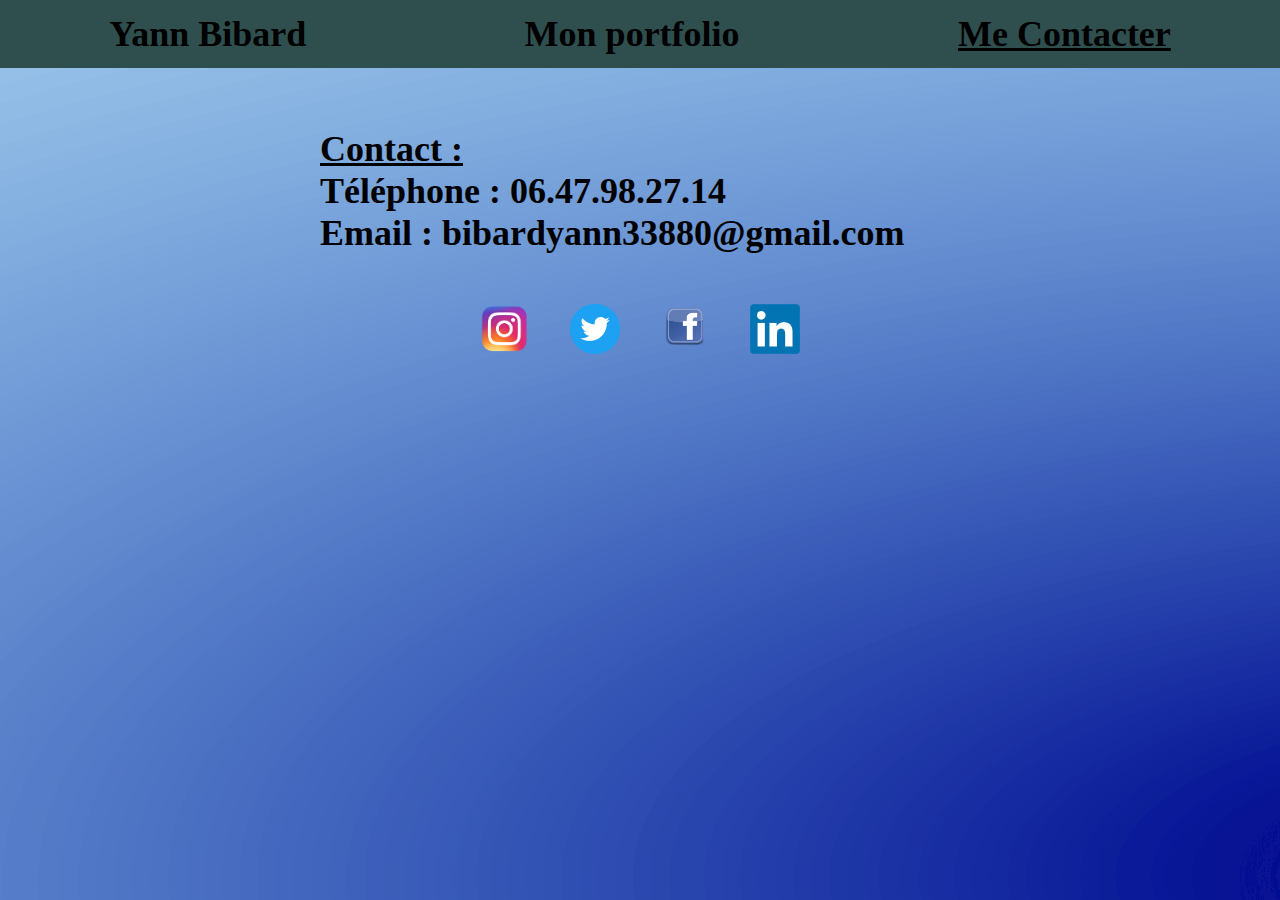
<file: contact-me.html>
<!DOCTYPE html>
<html lang="fr">

    <head>

        <title>Portfolio de Yann Bibard</title>

        <meta charset="UTF-8">
        <link href="index.css" rel="stylesheet">
        <link href="img/portfolioIcone.png" rel="icon" />
        <link href="https://fonts.googleapis.com/css?family=Roboto:300,400,700,900" rel="stylesheet">
        
    </head>

    <body>
        <header>
            <nav class="headermoi">
                <h1 class="moi">Yann Bibard</h1>
                <h1><strong><a href="index.html">Mon portfolio</a></strong></h1>
                <h1><a href="contact-me.html" class="contactme"><u>Me Contacter</u></a></h1>
            </nav>
        </header>

        <main>

            <section class="contactPerso">
                <div class="TextContact">
                    <h2><strong><u>Contact : </u></strong>
                        <BR>Téléphone : <a href="tel:06-47-98-27-14">06.47.98.27.14</a> 
                        <BR>Email : <a href="mailto:bibardyann33880@gmail.com">bibardyann33880@gmail.com</a></h2>
                </div>
                <div class="ImgContact">
                    <a href="https://www.instagram.com/yann.bib" target="_blank"><img src="img/insta.png" alt="Instagram"></a>
                    <a href="https://twitter.com/BibardYann" target="_blank"><img src="img/twitter.png" alt="Twitter"></a>
                    <a href="https://www.facebook.com/yann.bibar/" target="_blank"><img src="img/facebook.png" alt="Facebook"></a>
                    <a href="https://www.linkedin.com/in/yann-bibard-36aaa5237/" target="_blank"><img src="img/linkedin.png" alt="Linkedin"></a>
                </div>
            </section>

        </main>
    </body> 
</html>
</file>
<file: index.css>
*{
    padding:0;
    margin:0;
}

body{
    background-image:url("img/ImageBackgroundPortfolio.png");
}

.headermoi{
    height: 20%;
    display: flex;
    background-color: darkslategray;
    font-size: large;
    justify-content: space-around;
    align-items: center;
    padding-bottom: 1%;
    padding-top: 1%;
}

[alt="Photo Bibard Yann"]{
    width: 100%;
    height: 100%;
}

a:any-link
{ 
    text-decoration:none;
    color:black;
}

a:hover{
    color:white;
}

main{
    width:100%;
}

.apropos{
    display:flex;
    justify-content: center;
    padding:2%;
    align-items: center;
    height: 10%;
}

.imgmoi{
    width: 10%;
}

.proposmoi{
    width:30%;
    text-align: center;
    font-size: 30px;
}

.textmoi{
    padding-left: 1%;
    font-size: 20px;
}

.projetstext{
    display: flex;
    justify-content: center;
    padding-bottom: 2%;
}

#ProjetsRetex{
    padding-left: 10%;
}

#ProjetsRetex img{
    width: 15%;
    height:130px;
    filter: grayscale();
    transition: filter 0.4s ease-in-out;
}

#ProjetsRetex img:hover{
    filter: none;
}

.contactPerso{
    font-size: 24px;
    padding: 10px;
    width: 50%;
    margin-top: 50px;
    margin-left: auto;
    margin-right: auto;
}

.ImgContact {
    display: flex;
    justify-content: center;
}

.ImgContact img {
    padding-top: 50px;
    padding-left: 20px;
    padding-right: 20px;
    width: 50px;
}

.timeline {
  white-space: nowrap;
  overflow-x: hidden;
}
 
.timeline ol {
  font-size: 0;
  width: 100vw;
  padding:10%;
  transition: all 1s;
}
 
.timeline ol li {
  position: relative;
  display: inline-block;
  list-style-type: none;
  width: 160px;
  height: 3px;
  background: #fff;
}
 
.timeline ol li:last-child {
  width: 280px;
}
 
.timeline ol li:not(:first-child) {
  margin-left: 14px;
}
 
.timeline ol li:not(:last-child)::after {
  content: '';
  position: absolute;
  top: 50%;
  left: calc(100% + 1px);
  bottom: 0;
  width: 12px;
  height: 12px;
  transform: translateY(-50%);
  border-radius: 50%;
  background: #F45B69;
}

.timeline ol li div {
    position: absolute;
    left: calc(100% + 7px);
    width: 280px;
    padding: 15px;
    font-size: 1rem;
    white-space: normal;
    color: black;
    background: white;
  }
   
  .timeline ol li div::before {
    content: '';
    position: absolute;
    top: 100%;
    left: 0;
    width: 0;
    height: 0;
    border-style: solid;
  }

  .timeline ol li:nth-child(odd) div {
    top: -16px;
    transform: translateY(-100%);
  }
   
  .timeline ol li:nth-child(odd) div::before {
    top: 100%;
    border-width: 8px 8px 0 0;
    border-color: white transparent transparent transparent;
  }

  .timeline ol li:nth-child(even) div {
    top: calc(100% + 16px);
  }
   
  .timeline ol li:nth-child(even) div::before {
    top: -8px;
    border-width: 8px 0 0 8px;
    border-color: transparent transparent transparent white;
  }
</file>
